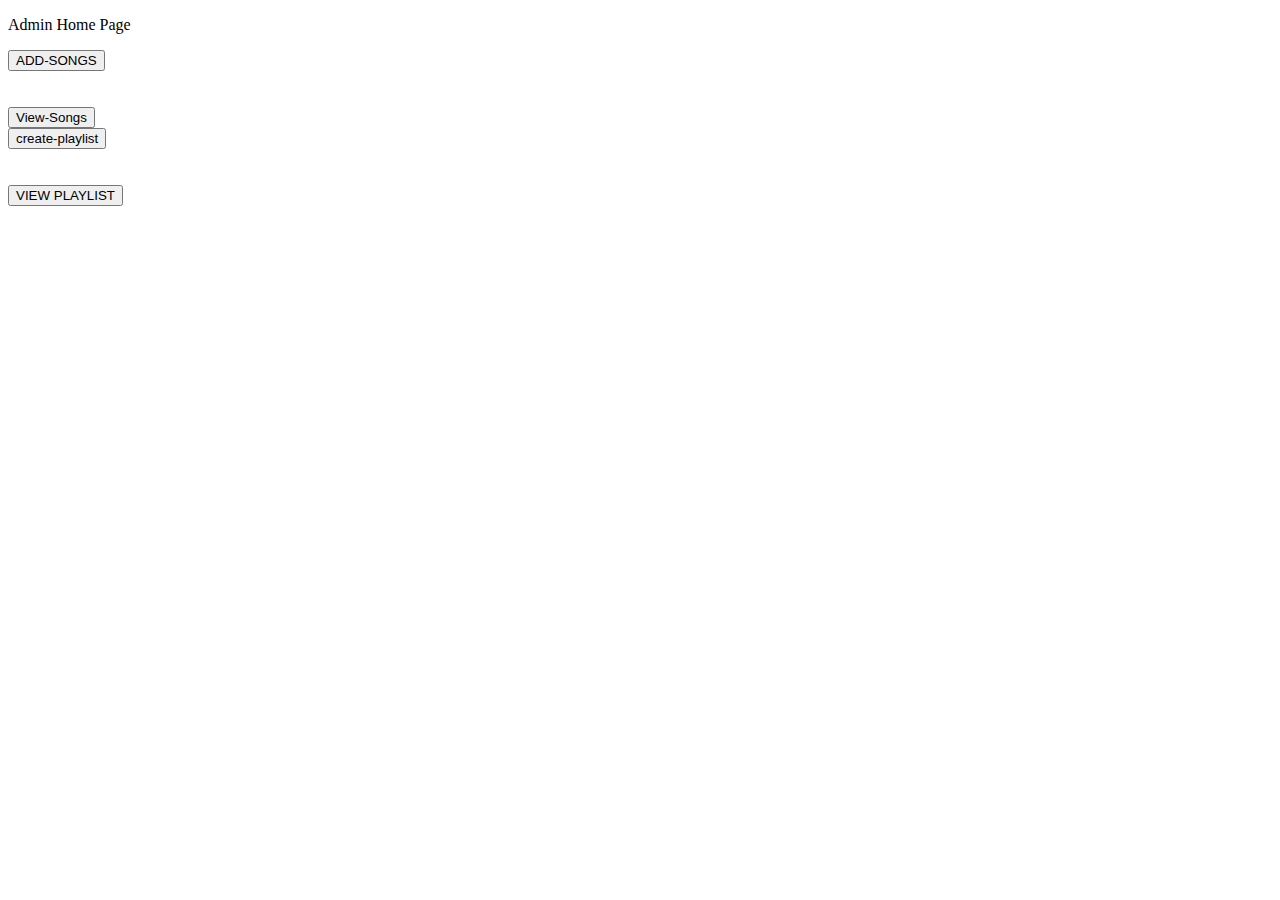
<file: TuneHub/target/classes/templates/adminhome.html>
<!DOCTYPE html>
<html>
	<head>
		<title>admin home page</title>
	</head>
	<body>
		<p>Admin Home Page</p>
		
		<form action="addsong" method="post">
			<input type="submit" value="ADD-SONGS">
		</form>
		<br>
		<br>
		<form action="viewsongs" method="get">
			<input type="submit" value="View-Songs">
		</form>
		<form action="createplaylist" method="get">
			<input type="submit" value="create-playlist">
		</form>
		<br>
		<br>
		
		<form action="viewplaylist" method="get">
			<input type="submit" value="VIEW PLAYLIST">
		</form>
		<br>
		<br>
		
	</body>
</html>
</file>
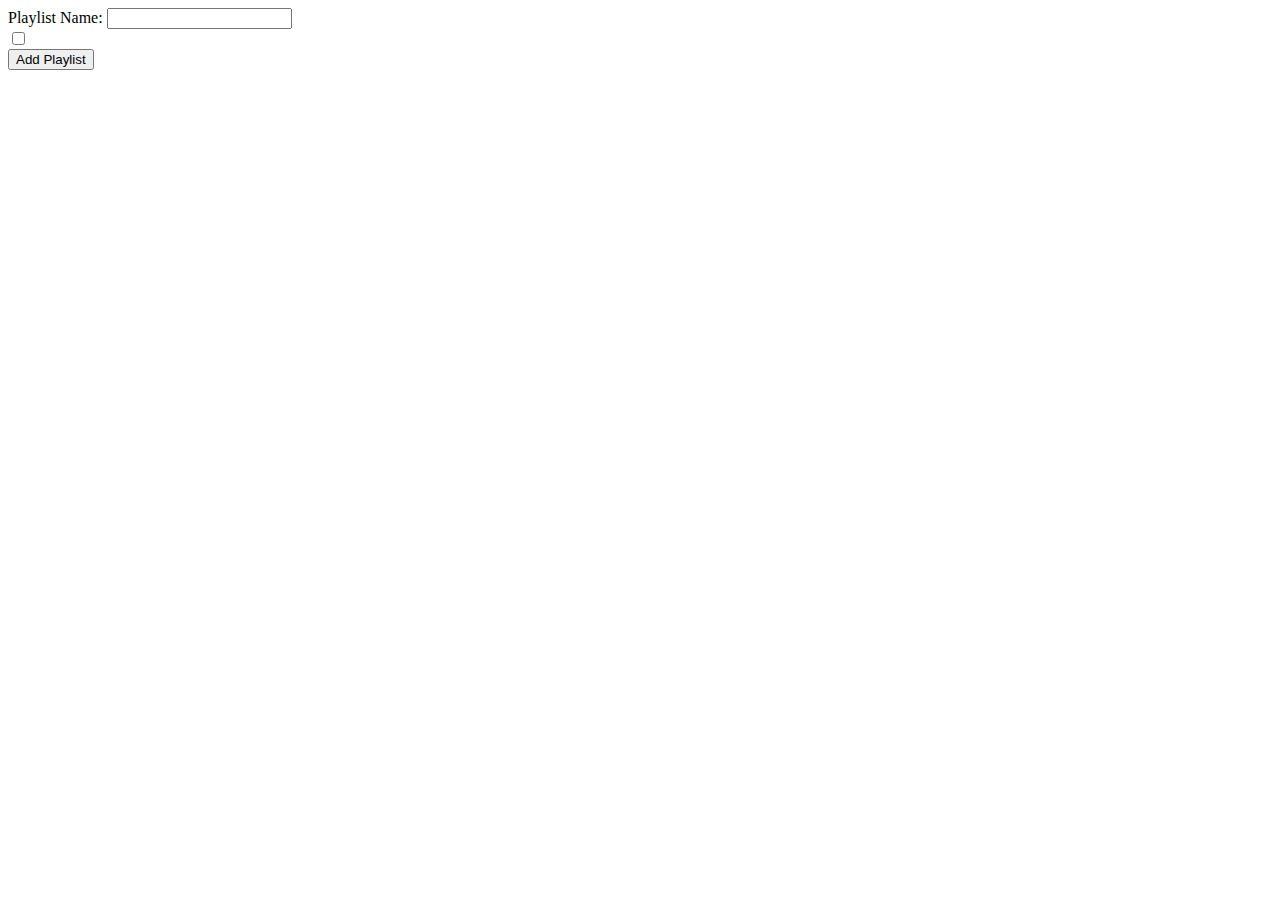
<file: TuneHub/target/classes/templates/createplaylist.html>
<!DOCTYPE html>
<html xmlns:th="https://thymeleaf.org">
<head>
    <title>create playlist</title>
</head>
<body>
<form action="addPlaylist" method="post">
    <label>Playlist Name:</label>
    <input type="text" name="name">
    <br>
    <div th:each="song : ${songs}">
        <input type="checkbox" th:name="songs" th:value="${song.id}">
        <label th:text="${song.name}"></label>
    </div>
    <input type="submit" value="Add Playlist">
</form>
</body>
</html>
</file>
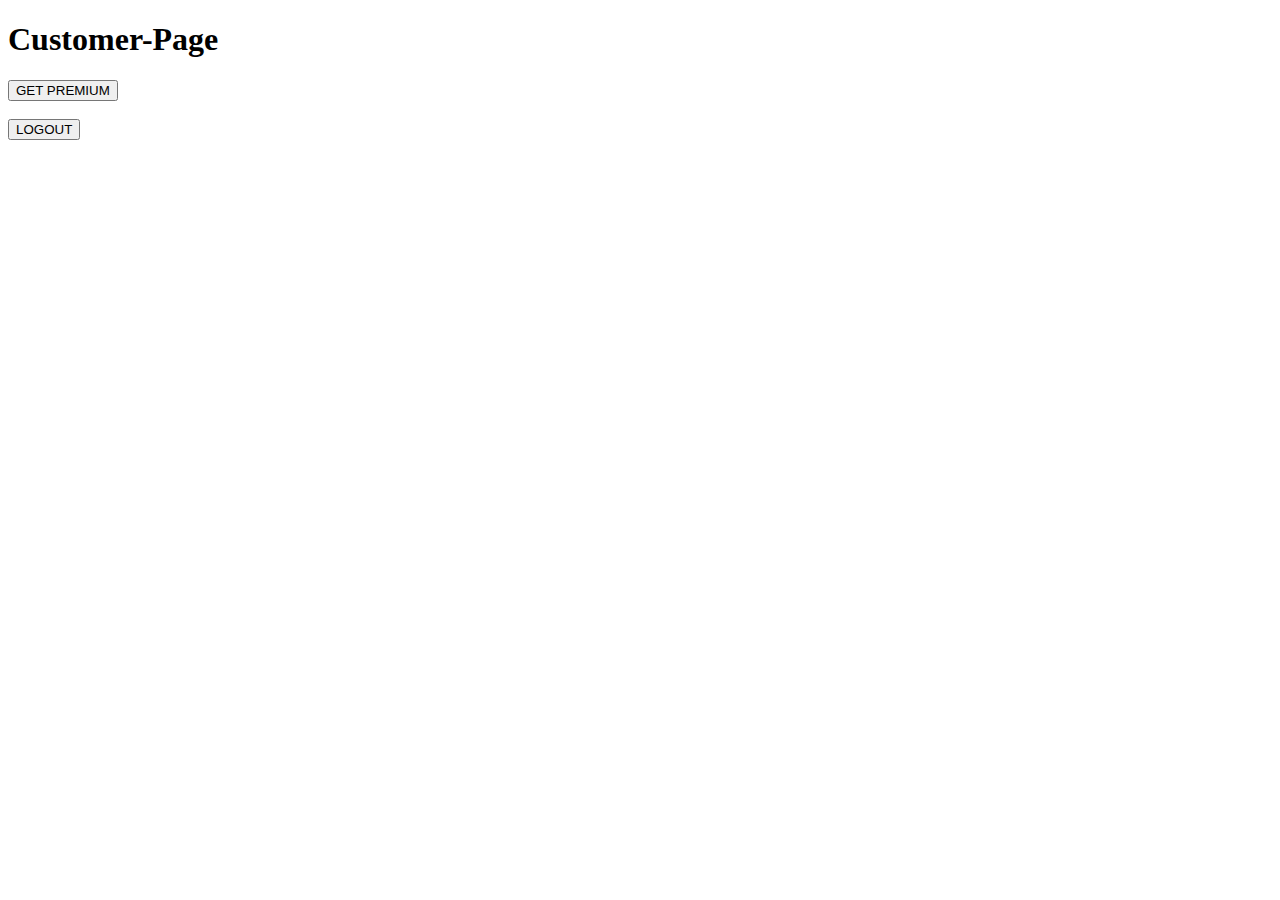
<file: TuneHub/target/classes/templates/customerhome.html>
<!DOCTYPE html>
<html>
	<head>
		<title>
			customerhome
		</title>
		<link rel="stylesheet" type="text/css" th:href="@{/customerhome.css}">
		
	</head>
	<body>
		
		<div>
			<h1>Customer-Page</h1>
		
		<form action="pay">
			<input type="submit" value="GET PREMIUM">
			</form>
			<br>
			<form action="logout">
			<input type="submit" value="LOGOUT">
			</form>
			
			
	<!--	<form action="playsongs" method="get">
			<input type="submit" value="Play-Songs">
		</form>-->
		</div>
		
	</body>
</html>
</file>
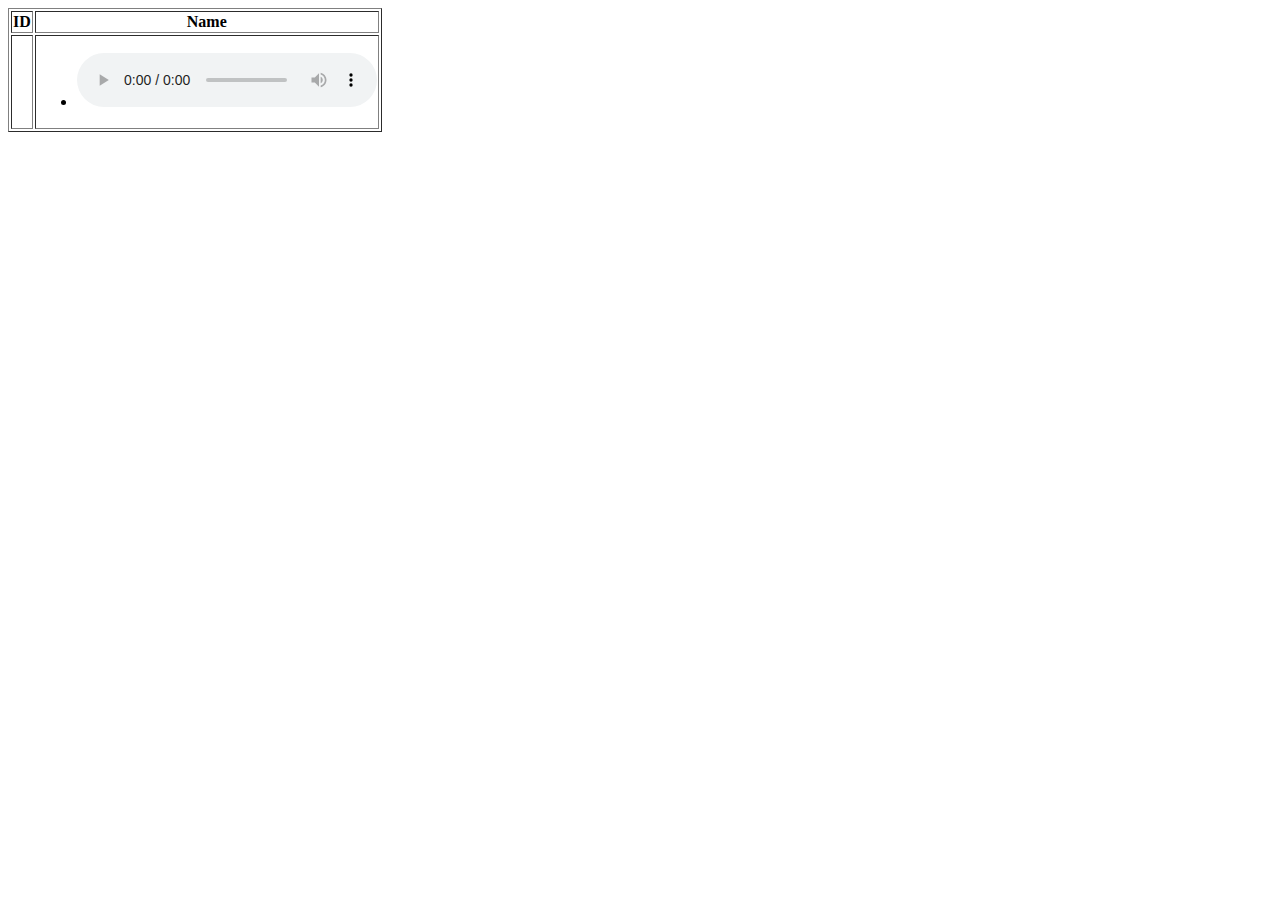
<file: TuneHub/target/classes/templates/displayplaylist.html>
<!DOCTYPE html>
<html>
<head>
<meta charset="UTF-8">
<title>PlayList</title>
</head>
<body>
<table border="1">
	<thead>
		<tr> 
			<th>ID</th>
			<th>Name</th>
			
		</tr>
	</thead>
	<tbody>
		<tr th:each="all:${allplaylist}">
			<td th:text="${all.id}"></td>
			<td>
			<ul>
			<li  th:each="song:${all.songs}">
			<span th:text="${song.name}"></span>
			
			<audio controls>
			<source th:src="${song.link}"></audio>
			</li>
			</ul>
			</td>
		</tr>
	</tbody>
</table>

</body>
</html>
</file>
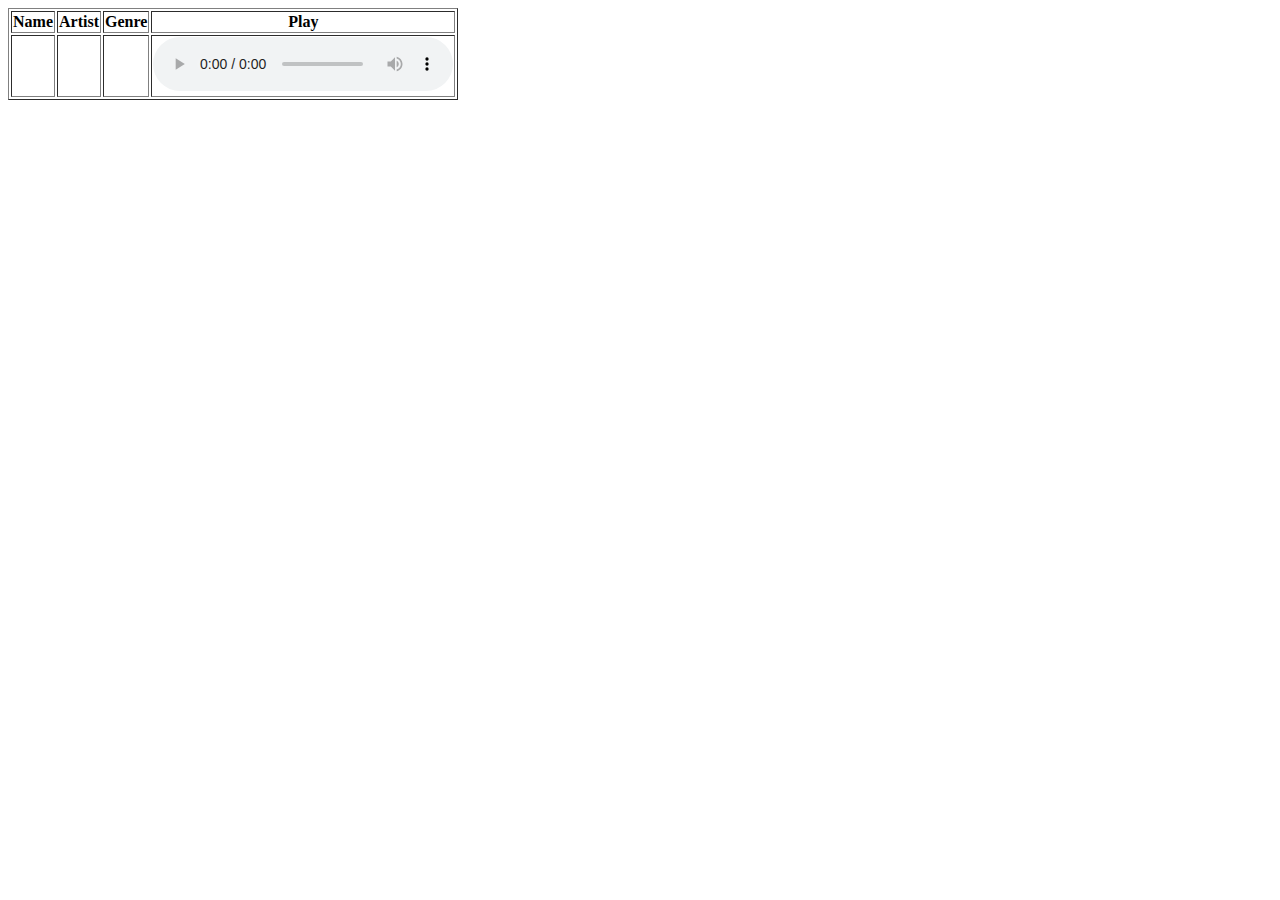
<file: TuneHub/target/classes/templates/displaysongs.html>
<!DOCTYPE html>
<html>
<head>
<meta charset="UTF-8">
<title>Insert title here</title>
<link rel="stylesheet" type="text/css" th:href="@{/displaysongs.css}">
</head>
<body>
	<div>
<table border="1">
	<thead>
		<tr> 
			<th>Name</th>
			<th>Artist</th>
			<th>Genre</th>
			<th>Play</th>
		</tr>
	</thead>
	<tbody>
		<tr th:each="song:${songs}">
			<td th:text="${song.name}"></td>
			<td th:text="${song.artist}"></td>
			<td th:text="${song.genre}"></td>
			
			
			<td>
			<audio controls>
				<source th:src="${song.link}">
			</audio>
			
			</td>
		</tr>
	
	
	
	</tbody>
</table>
</div>
</body>
</html>
</file>
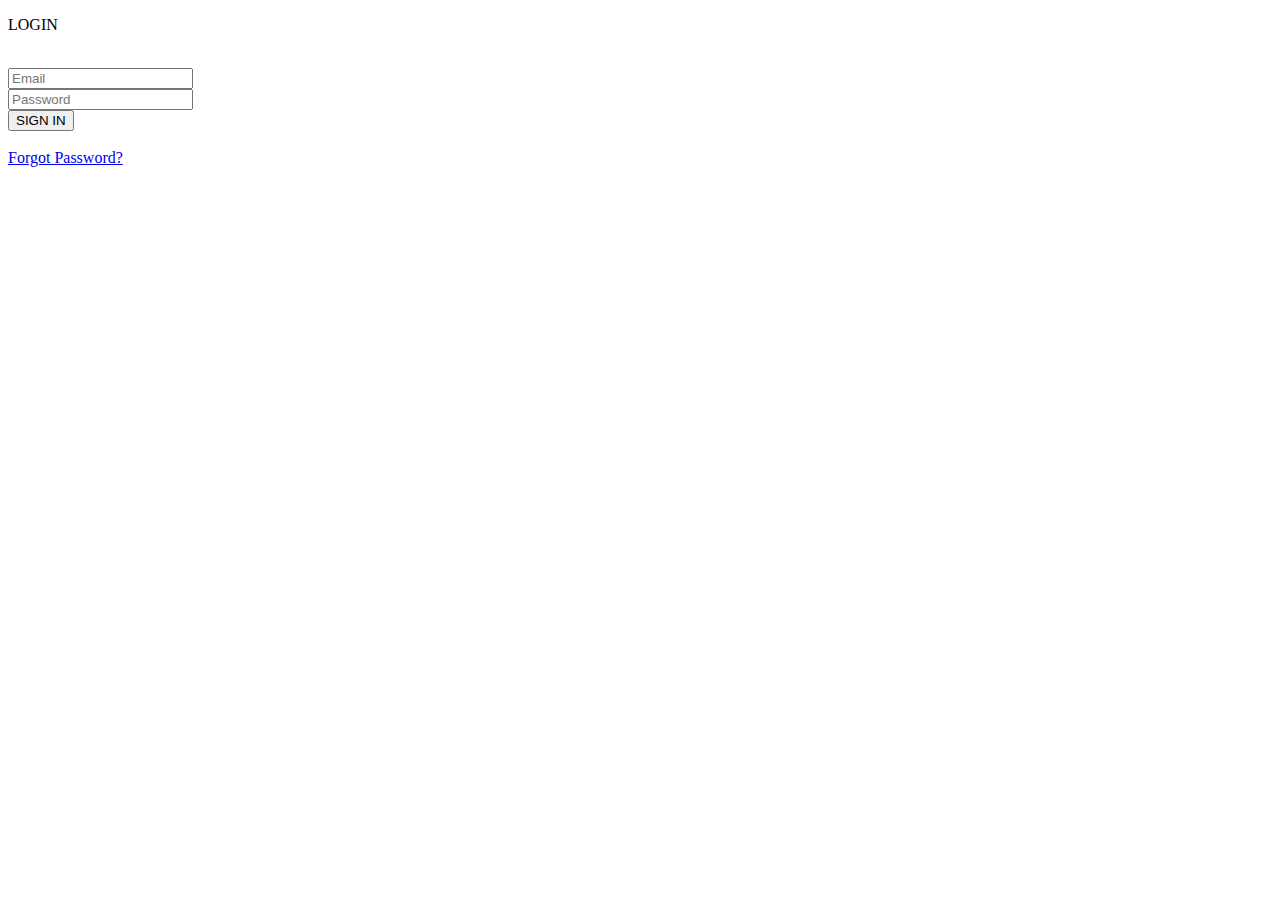
<file: TuneHub/target/classes/templates/login.html>
<!DOCTYPE html>
<html>
	<head>
		<title>LOGIN</title>
		<link rel="stylesheet" type="text/css" th:href="@{/login.css}">
	</head>
	<body>
		
		<div class="login">
      <form action="validate" method="post" class="form-login">
        <p>LOGIN</p>
        <br />
        <input
          type="email"
          placeholder="Email"
          name="email"
          class="input-fields"
        />
        <br />
        <input
          type="password"
          placeholder="Password"
          name="password"
          class="input-fields"
        />
        <br />
        <input type="submit" value="SIGN IN" class="loginbtn" />
        <br />
        <br />
        <a href="#">Forgot Password?</a>
      </form>
    </div>
	</body>
</html>
</file>
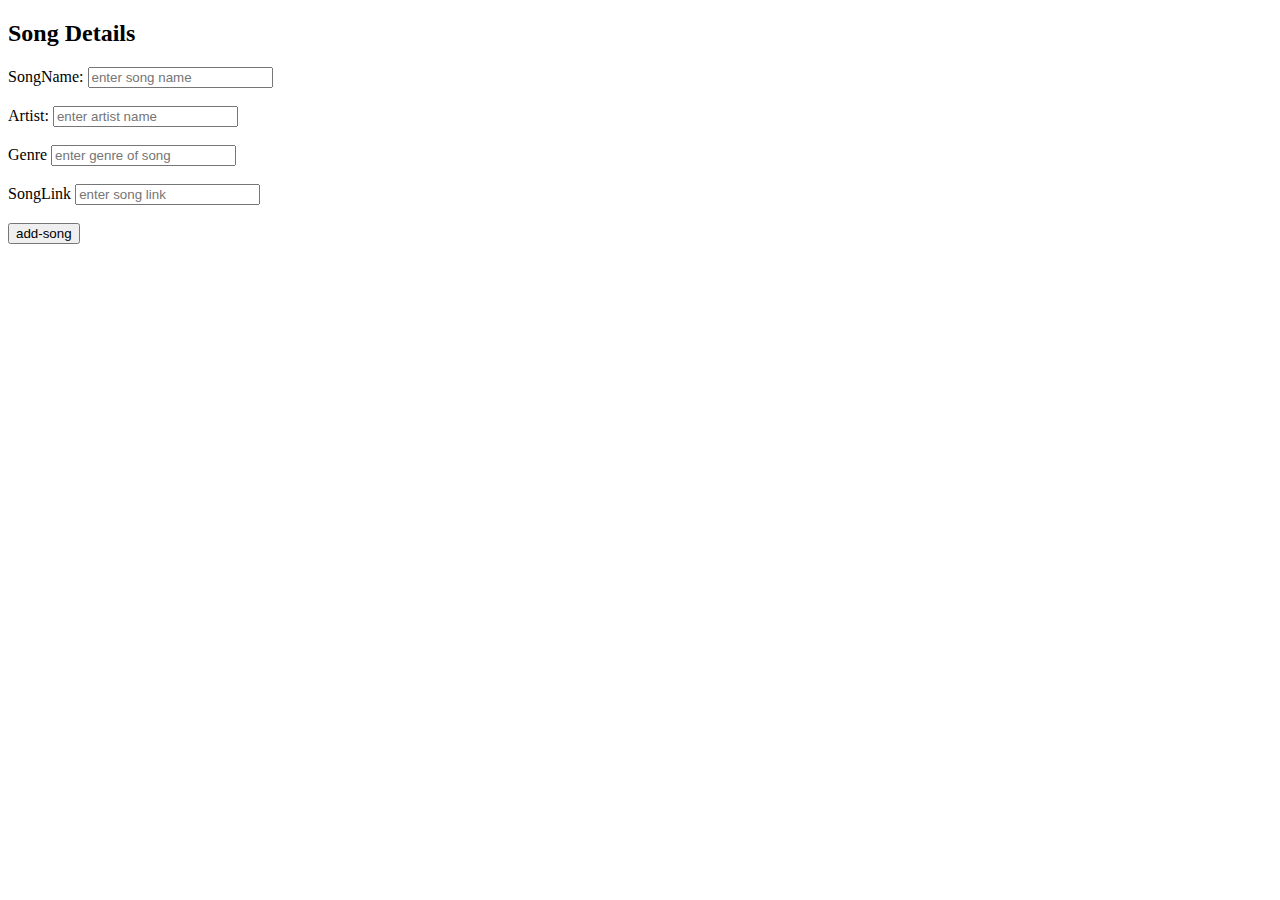
<file: TuneHub/target/classes/templates/newsong.html>
<!DOCTYPE html>
<html>
	<head>
		<title>
			newsong page
		</title>
	</head>
	
	<body>
		
		<h2>Song Details</h2>
		<form action="addsong" method="post">
			<label>SongName:</label>
			<input type="text" placeholder="enter song name" name="name">
			<br/>
			<br/>
			<label>Artist:</label>
			<input type="text" placeholder="enter artist name" name="artist">
			<br/>
			<br/>
			<label>Genre</label>
			<input type="text" placeholder="enter genre of song" name="genre">
			<br/>
			<br/>
			<label>SongLink</label>
			<input type="text" placeholder="enter song link" name="link">
			<br>
			<br>
			<input type="submit" value="add-song">
			</form>
	</body>
</html>
</file>
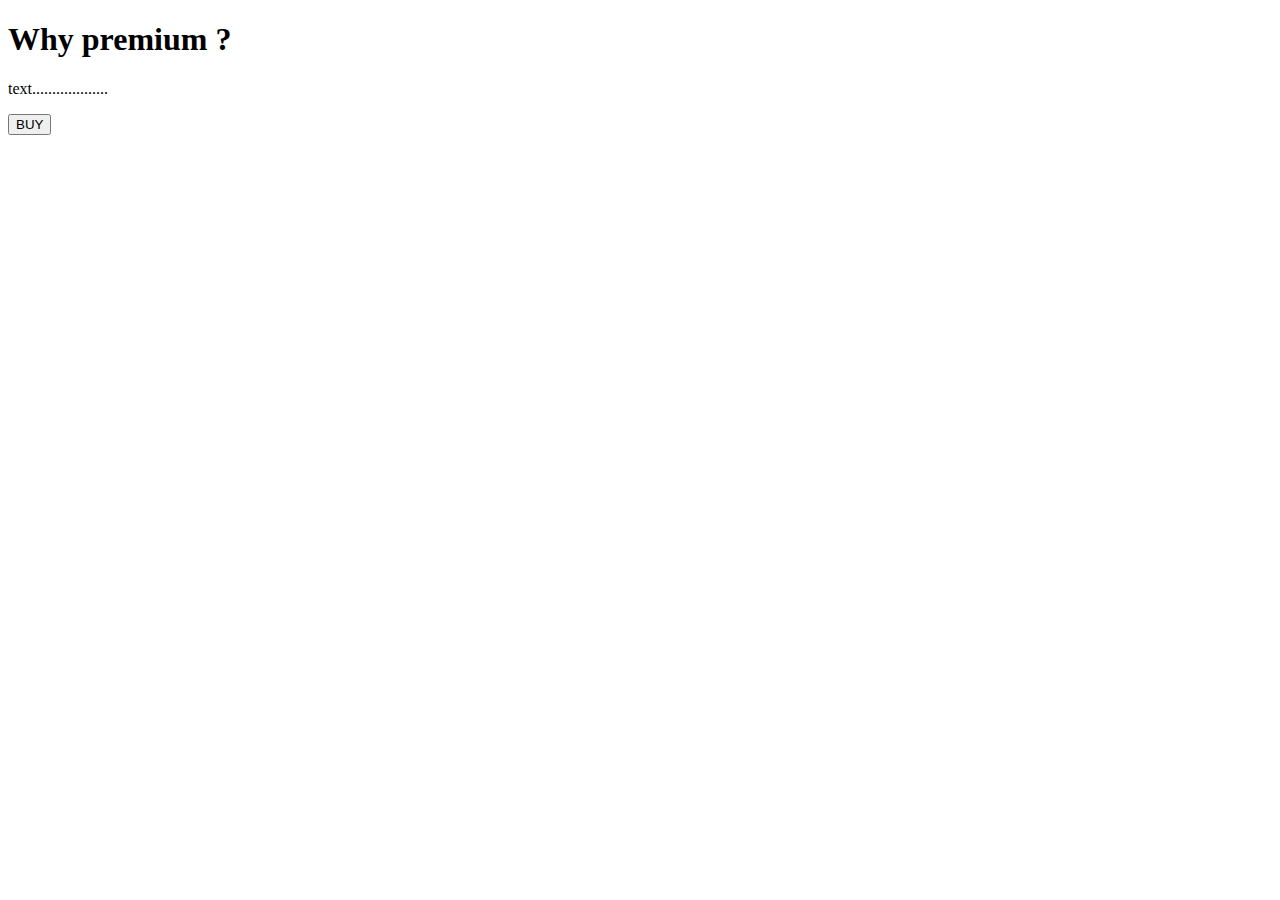
<file: TuneHub/target/classes/templates/pay.html>
<!DOCTYPE html>
<html xmlns:th="https://www.thymeleaf.org">
<head>
<meta charset="ISO-8859-1">

	<title>View Course</title>
	<script src="https://checkout.razorpay.com/v1/checkout.js"></script>
	<script src="https://code.jquery.com/jquery-3.5.1.min.js"></script>

</head>
<body>
<div>

		<h1>Why premium ? </h1>
		<p>text...................</p>

    	<form id="payment-form">
	        <button type="submit" class="buy-button" >BUY</button>
	    </form>

</div>

<script>
$(document).ready(function() {
    $(".buy-button").click(function(e) {
        e.preventDefault();
        var form = $(this).closest('form');


        createOrder();
    });
});

function createOrder() {

    $.post("/createOrder")
        .done(function(order) {
            order = JSON.parse(order);
            var options = {
                "key": "rzp_test_GBNCtAbLI81omo",
                "amount": order.amount_due.toString(),
                "currency": "INR",
                "name": "Tune Hub",
                "description": "Test Transaction",
                "order_id": order.id,
                "handler": function (response) {
                    verifyPayment(response.razorpay_order_id, response.razorpay_payment_id, response.razorpay_signature);
                },
                "prefill": {
                    "name": "Your Name",
                    "email": "test@example.com",
                    "contact": "9999999999"
                },
                "notes": {
                    "address": "Your Address"
                },
                "theme": {
                    "color": "#F37254"
                }
            };
            var rzp1 = new Razorpay(options);
            rzp1.open();
        })
        .fail(function(error) {
            console.error("Error:", error);
        });
}

function verifyPayment(orderId, paymentId, signature) {
     $.post("/verify", { orderId: orderId, paymentId: paymentId, signature: signature })
         .done(function(isValid) {
             if (isValid) {
                 console.log("Payment successful");
             } else {
                 console.log("Payment failed");
             }
         })
         .fail(function(error) {
             console.error("Error:", error);
         });
}
</script>
</body>
</html>
</file>
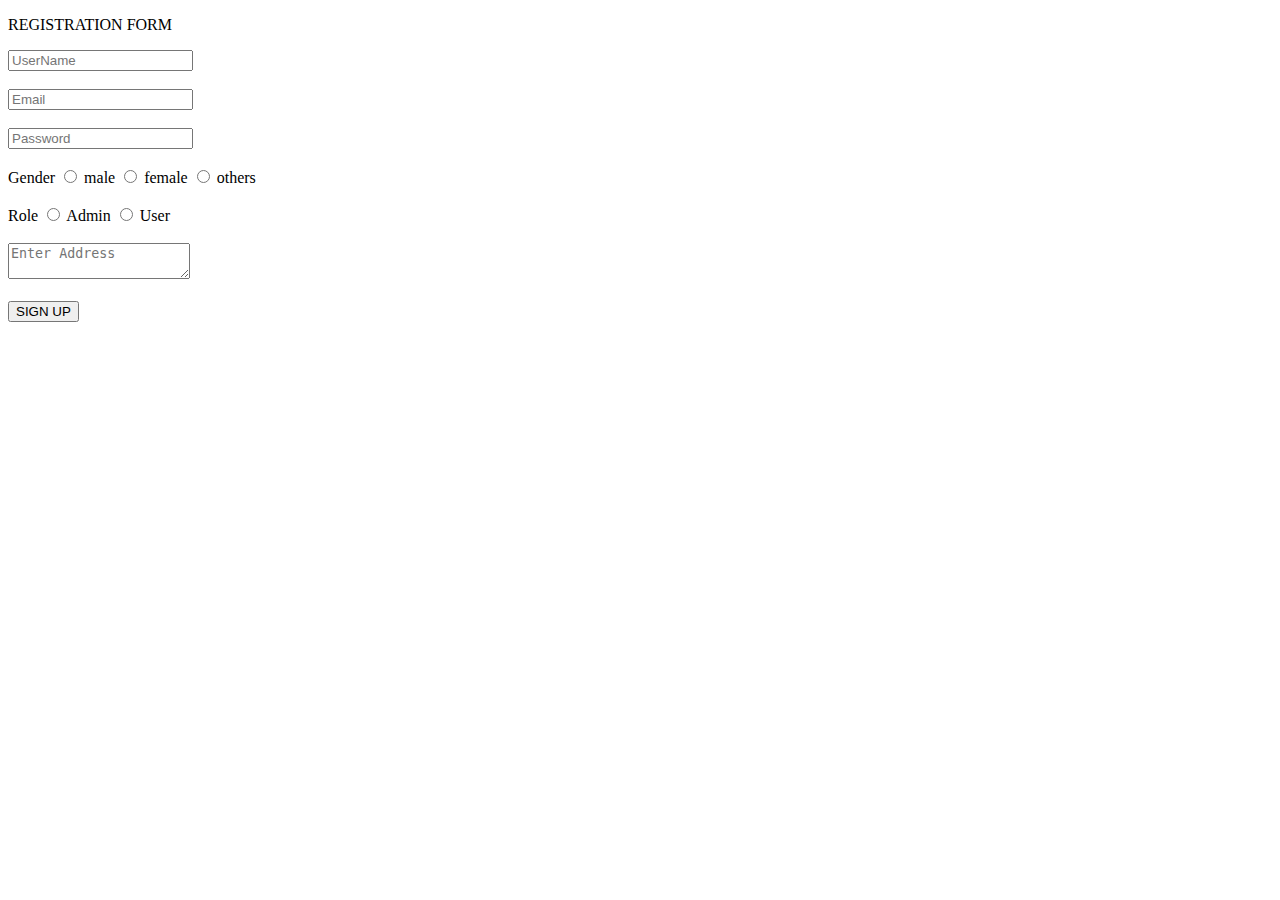
<file: TuneHub/target/classes/templates/registration.html>
<!DOCTYPE html>
<html xmlns:th="https://thymeleaf.org">
	<head>
		<title>REGISTER</title>
		<link rel="stylesheet" type="text/css" th:href="@{/registration.css}">
	</head>
	<body>
	      <div class="registration">
      <form action="register" method="post" class="register-form">
        <p>REGISTRATION FORM</p>

        <input
          type="text"
          placeholder="UserName"
          name="username"
          class="input-fields"
        />
        <br />
        <br />

        <input
          type="email"
          placeholder="Email"
          name="email"
          class="input-fields"
        />
        <br />
        <br />
        <input
          type="password"
          placeholder="Password"
          name="password"
          class="input-fields"
        />
        <br />
        <br />
        <label>Gender</label>
        <input type="radio" name="gender" value="male" />
        <label class="radiofields">male</label>
        <input type="radio" name="gender" value="female" />
        <label class="radiofields">female</label>
        <input type="radio" name="gender" value="other" />
        <label class="radiofields">others</label>
        <br />
        <br />
        <label>Role</label>
        <input type="radio" name="role" value="admin" />
        <label class="radiofields">Admin</label>
        <input type="radio" name="role" value="customer" />
        <label class="radiofields">User</label>
        <br />
        <br />
        <textarea
          name="address"
          placeholder="Enter Address"
          class="addarea"
        ></textarea>
        <br />
        <br />
        <input type="submit" value="SIGN UP" class="registerbtn" />
      </form>
    </div>
	</body>
</html>
</file>
